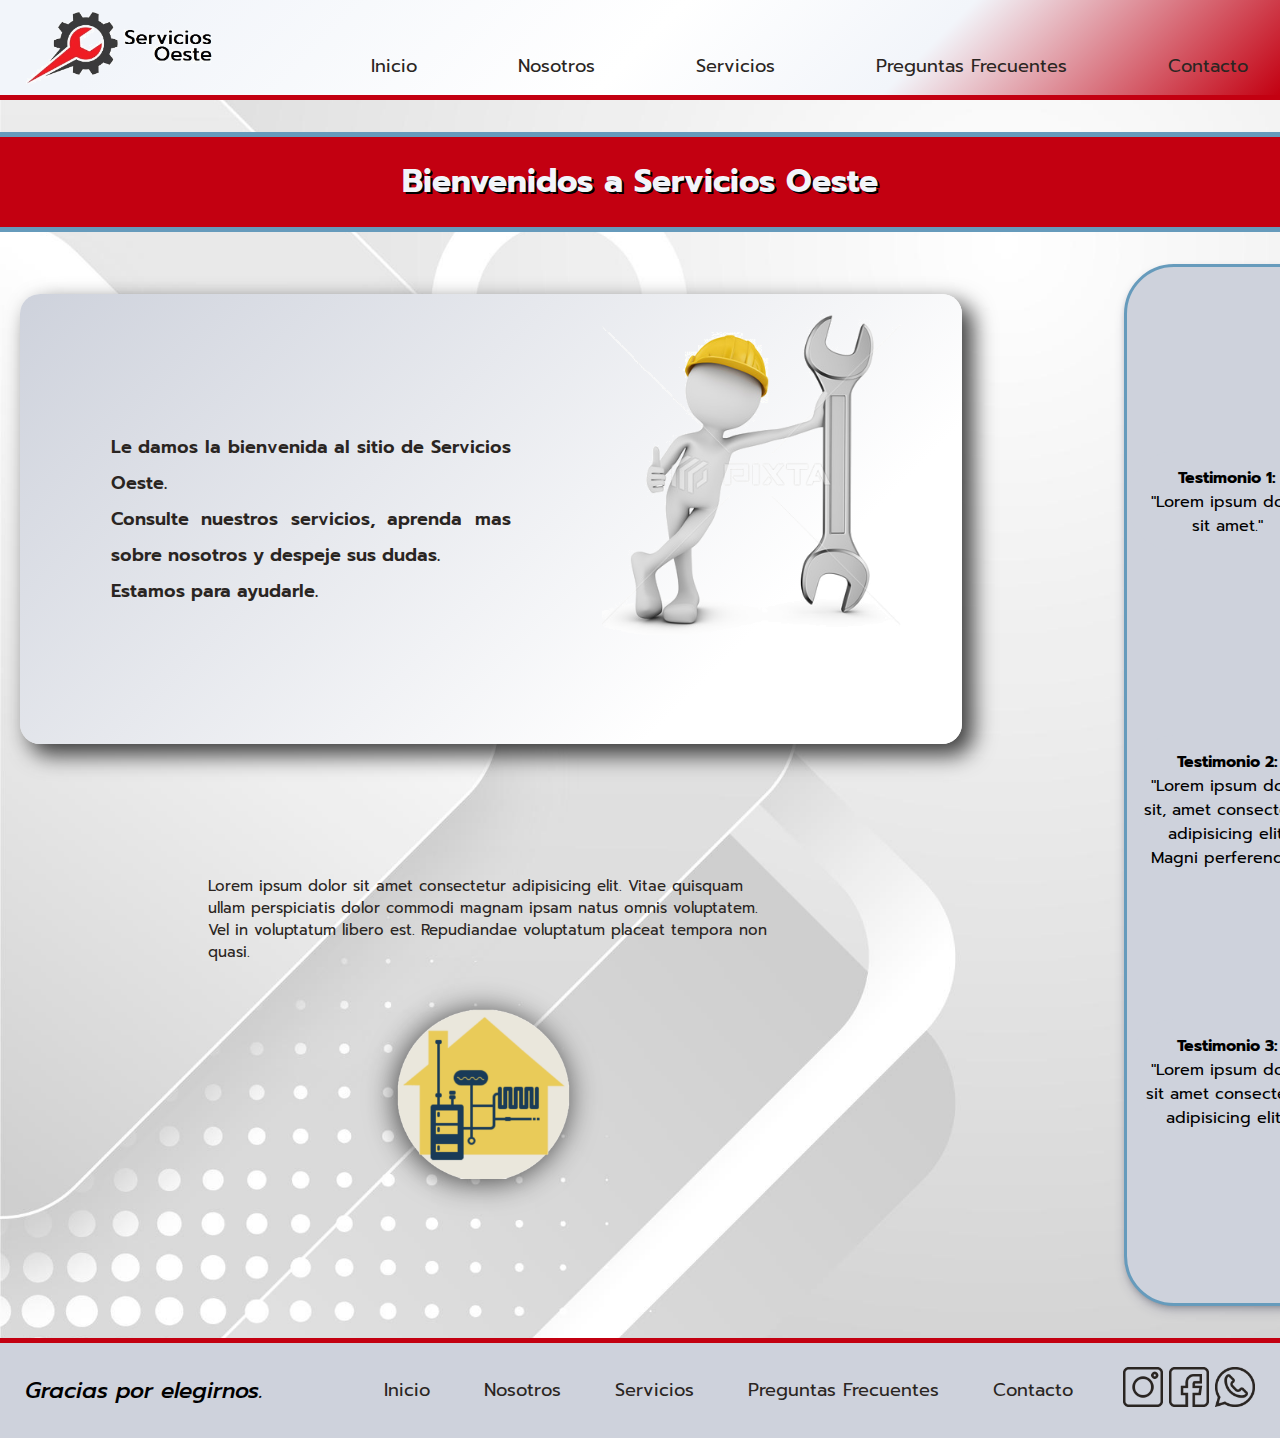
<file: index.html>
<!DOCTYPE html>
<html lang="en">
<head>
    <meta charset="UTF-8">
    <meta http-equiv="X-UA-Compatible" content="IE=edge">
    <meta name="viewport" content="width=device-width, initial-scale=1.0">
    <link rel="stylesheet" href="./css/style.css">
    <title>Inicio - Grid</title>
</head>
<body>
    <div class="grid-container">

        <!-- INICIO HEADER -->

        <header class="header">
            <img src="./img/logo_servicioOeste.png" alt="logo" class="logo">        
            <nav class="menu_top">
                <ul>
                    <li><a href="index.html">Inicio</a></li>
                    <li><a href="./html/nosotros.html">Nosotros</a></li>
                    <li><a href="./html/servicios.html">Servicios</a></li>
                    <li><a href="./html/faq.html">Preguntas Frecuentes</a></li>
                    <li><a href="./html/contacto.html">Contacto</a></li>
                </ul>
            </nav>
            <nav >
                <ul class="menu_mobile">
                    <li><a href="">Menu</a>
                        <ul> 
                            <li><a href="index.html">Inicio</a></li>
                            <li><a href="./html/nosotros.html">Nosotros</a></li>
                            <li><a href="./html/servicios.html">Servicios</a></li>
                            <li><a href="./html/faq.html">Preguntas Frecuentes</a></li>
                            <li><a href="./html/contacto.html">Contacto</a></li>
                        </ul>                        
                    </li>                    
                </ul>
            </nav>         
        </header> 

        <!-- FIN HEADER -->

        <!-- INICIO MAIN -->

        <h1 class="titulo_main"> Bienvenidos a Servicios Oeste            
        </h1>

        <main class="seccion_main">
            <p class="texto_main">
                Le damos la bienvenida al sitio de Servicios Oeste. <br>
                Consulte nuestros servicios, aprenda mas sobre nosotros y despeje sus dudas. <br>
                Estamos para ayudarle.
            </p>
            <img src="./img/img_main.png" alt="img_presentacion" class="img_main">

        </main>

        <article class="article_sec">
            <p>
                Lorem ipsum dolor sit amet consectetur adipisicing elit. Vitae quisquam ullam perspiciatis dolor commodi magnam ipsam natus omnis voluptatem. Vel in voluptatum libero est. Repudiandae voluptatum placeat tempora non quasi.
            </p>
            <img src="./img/trabajo_casa.png" alt="img_tarjeta" class="img_seccion">
        </article>
        
        <div class="review">
            <aside>
                <div class="card">
                    <h4>Testimonio 1:</h4>
                    <p>"Lorem ipsum dolor sit amet."</p>
                </div>
                <div class="card">
                    <h4>Testimonio 2:</h4>
                    <p>"Lorem ipsum dolor sit, amet consectetur adipisicing elit. Magni perferendis."</p>
                </div>
                <div class="card">
                    <h4>Testimonio 3:</h4>
                    <p>"Lorem ipsum dolor sit amet consectetur adipisicing elit."</p>
                </div>
            </aside>
        </div>

        <!-- FIN MAIN -->

        <!-- INICIO FOOTER -->

        <footer class="footer">
            <p>Gracias por elegirnos.</p>
            <div class="red_footer">
                <a href="#"><img src="./img/instagram.png" alt="instagram"></a>
                <a href="#"><img src="./img/facebook.png" alt="facebook"></a>
                <a href="#"><img src="./img/whatsapp.png" alt="whatsapp"></a>
            </div>
            <ul class="nav_footer">
                <li><a href="index.html">Inicio</a></li>
                <li><a href="./html/nosotros.html">Nosotros</a></li>
                <li><a href="./html/servicios.html">Servicios</a></li>
                <li><a href="./html/faq.html">Preguntas Frecuentes</a></li>
                <li><a href="./html/contacto.html">Contacto</a></li>
            </ul>            
        </footer>

        <!-- FIN FOOTER -->
    </div>
    
</body>
</html>
</file>
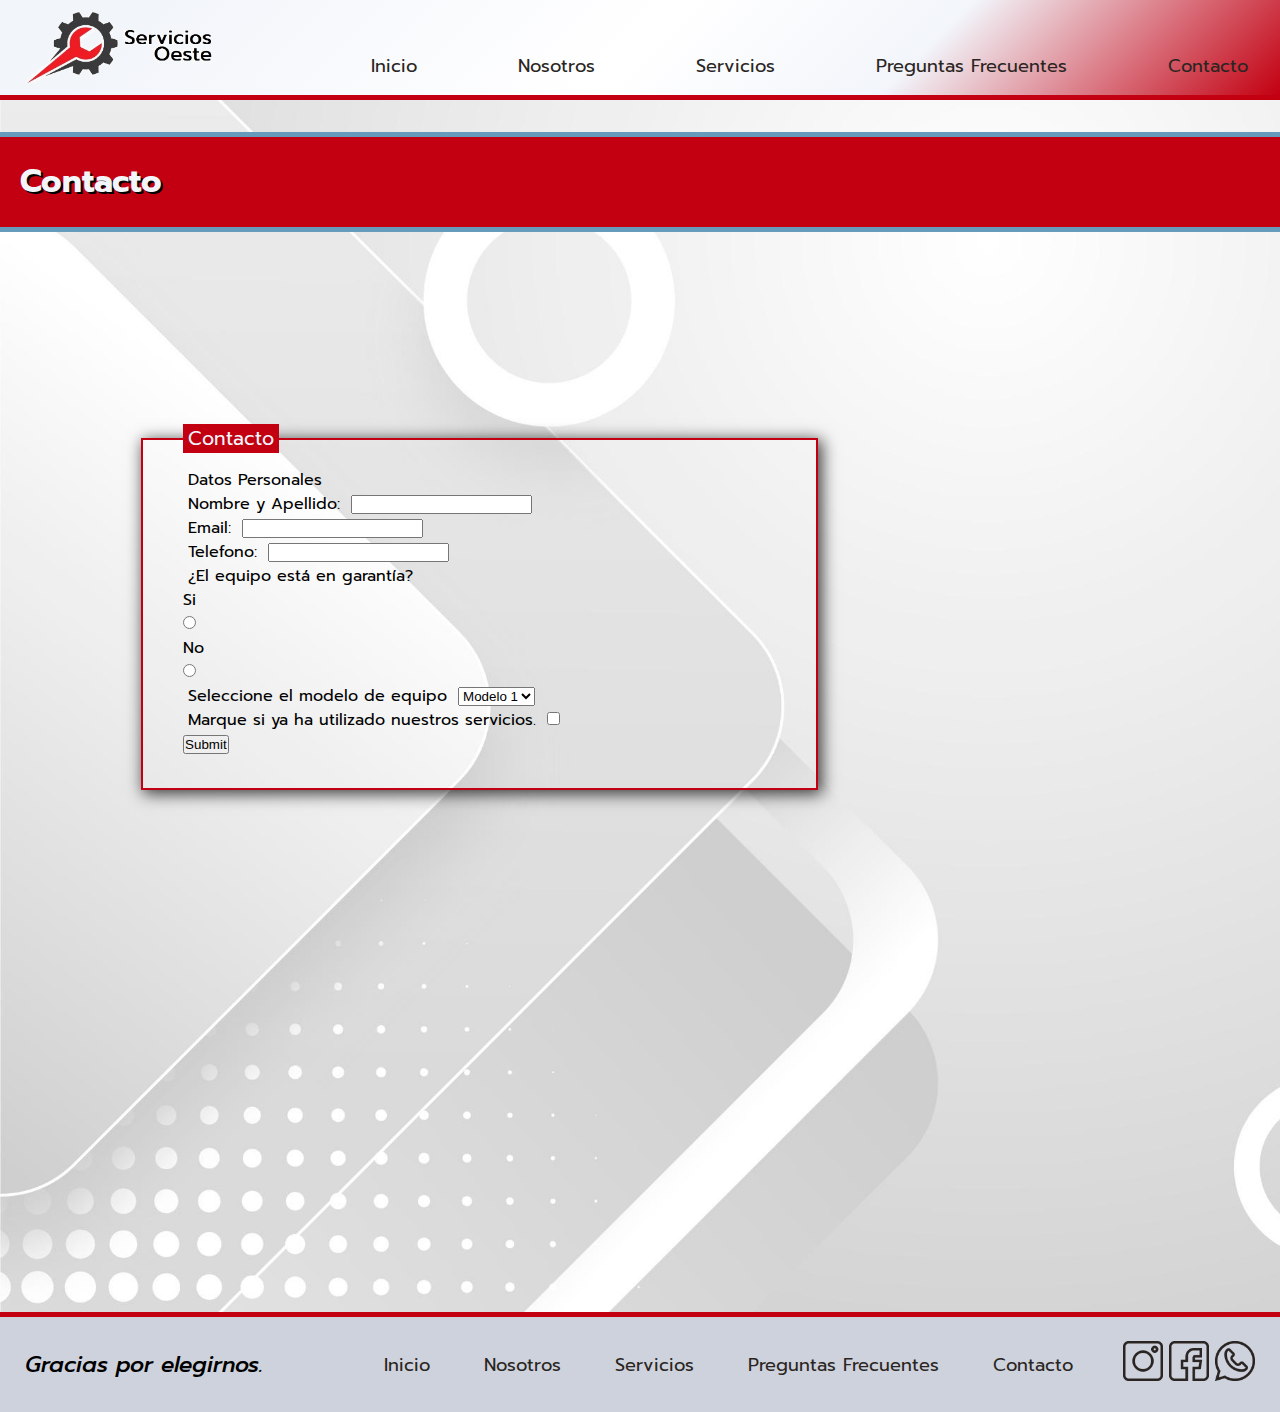
<file: html/contacto.html>
<!DOCTYPE html>
<html lang="en">
<head>
    <meta charset="UTF-8">
    <meta http-equiv="X-UA-Compatible" content="IE=edge">
    <meta name="viewport" content="width=device-width, initial-scale=1.0">
    <link rel="stylesheet" href="../css/style.css">
    <title>Nosotros - Grid</title>
</head>
<body>
    <div class="grid-container">

        <!-- INICIO HEADER -->
        
        <header class="header">
            <img src="../img/logo_servicioOeste.png" alt="logo" class="logo">        
            <nav class="menu_top">
                <ul>
                    <li><a href="../index.html">Inicio</a></li>
                    <li><a href="nosotros.html">Nosotros</a></li>
                    <li><a href="servicios.html">Servicios</a></li>
                    <li><a href="faq.html">Preguntas Frecuentes</a></li>
                    <li><a href="contacto.html">Contacto</a></li>
                </ul>
            </nav>
            <nav >
                <ul class="menu_mobile">
                    <li><a href="">Menu</a>
                        <ul> 
                            <li><a href="../index.html">Inicio</a></li>
                            <li><a href="nosotros.html">Nosotros</a></li>
                            <li><a href="servicios.html">Servicios</a></li>
                            <li><a href="faq.html">Preguntas Frecuentes</a></li>
                            <li><a href="contacto.html">Contacto</a></li>
                        </ul>                        
                    </li>                    
                </ul>
            </nav>         
        </header> 

        <!-- FIN HEADER -->

        <!-- INICIO MAIN -->

        <h1 class="titulo_sec"> Contacto  </h1>

        <main class="seccion_sec">
            <div class="tarjeta__contacto">
                <fieldset>
                   <legend>Contacto</legend>
                   <form action="">
                      <label for="datos">Datos Personales</label>
                      <br />
                      <label for="nombre">Nombre y Apellido:</label>
                      <input type="text" required />
                      <br />
                      <label for="email">Email:</label>
                      <input type="email" />
                      <br />
                      <label for="telefono">Telefono:</label>
                      <input type="number" required />
                      <br />
                      <label for="garantia">¿El equipo está en garantía?</label>
                      <div>Si</div>
                      <input type="radio" name="garantia" value="Si" required />
                      <div>No</div>
                      <input type="radio" name="garantia" value="No" required />
                      <br />
                      <label for="modelo">Seleccione el modelo de equipo</label>
                      <select name="modelo" id="" required>
                         <option value="modelo_1">Modelo 1</option>
                         <option value="modelo_2">Modelo 2</option>
                         <option value="modelo_3">Modelo 3</option>
                      </select>
                      <br />
                      <label for="check">Marque si ya ha utilizado nuestros servicios.</label>
                      <input type="checkbox" required />
                      <br />
                      <input type="submit" /> 
                   </form>
                </fieldset>
             </div>
                
           
        </main>        

        <!-- FIN MAIN -->

        <!-- INICIO FOOTER -->

        <footer class="footer">
            <p>Gracias por elegirnos.</p>
            <div class="red_footer">
                <a href="#"><img src="../img/instagram.png" alt="instagram"></a>
                <a href="#"><img src="../img/facebook.png" alt="facebook"></a>
                <a href="#"><img src="../img/whatsapp.png" alt="whatsapp"></a>
            </div>
            <ul class="nav_footer">
                <li><a href="../index.html">Inicio</a></li>
                <li><a href="nosotros.html">Nosotros</a></li>
                <li><a href="servicios.html">Servicios</a></li>
                <li><a href="faq.html">Preguntas Frecuentes</a></li>
                <li><a href="contacto.html">Contacto</a></li>
            </ul>            
        </footer>

        <!-- FIN FOOTER -->

    </div>
    
</body>
</html>
</file>
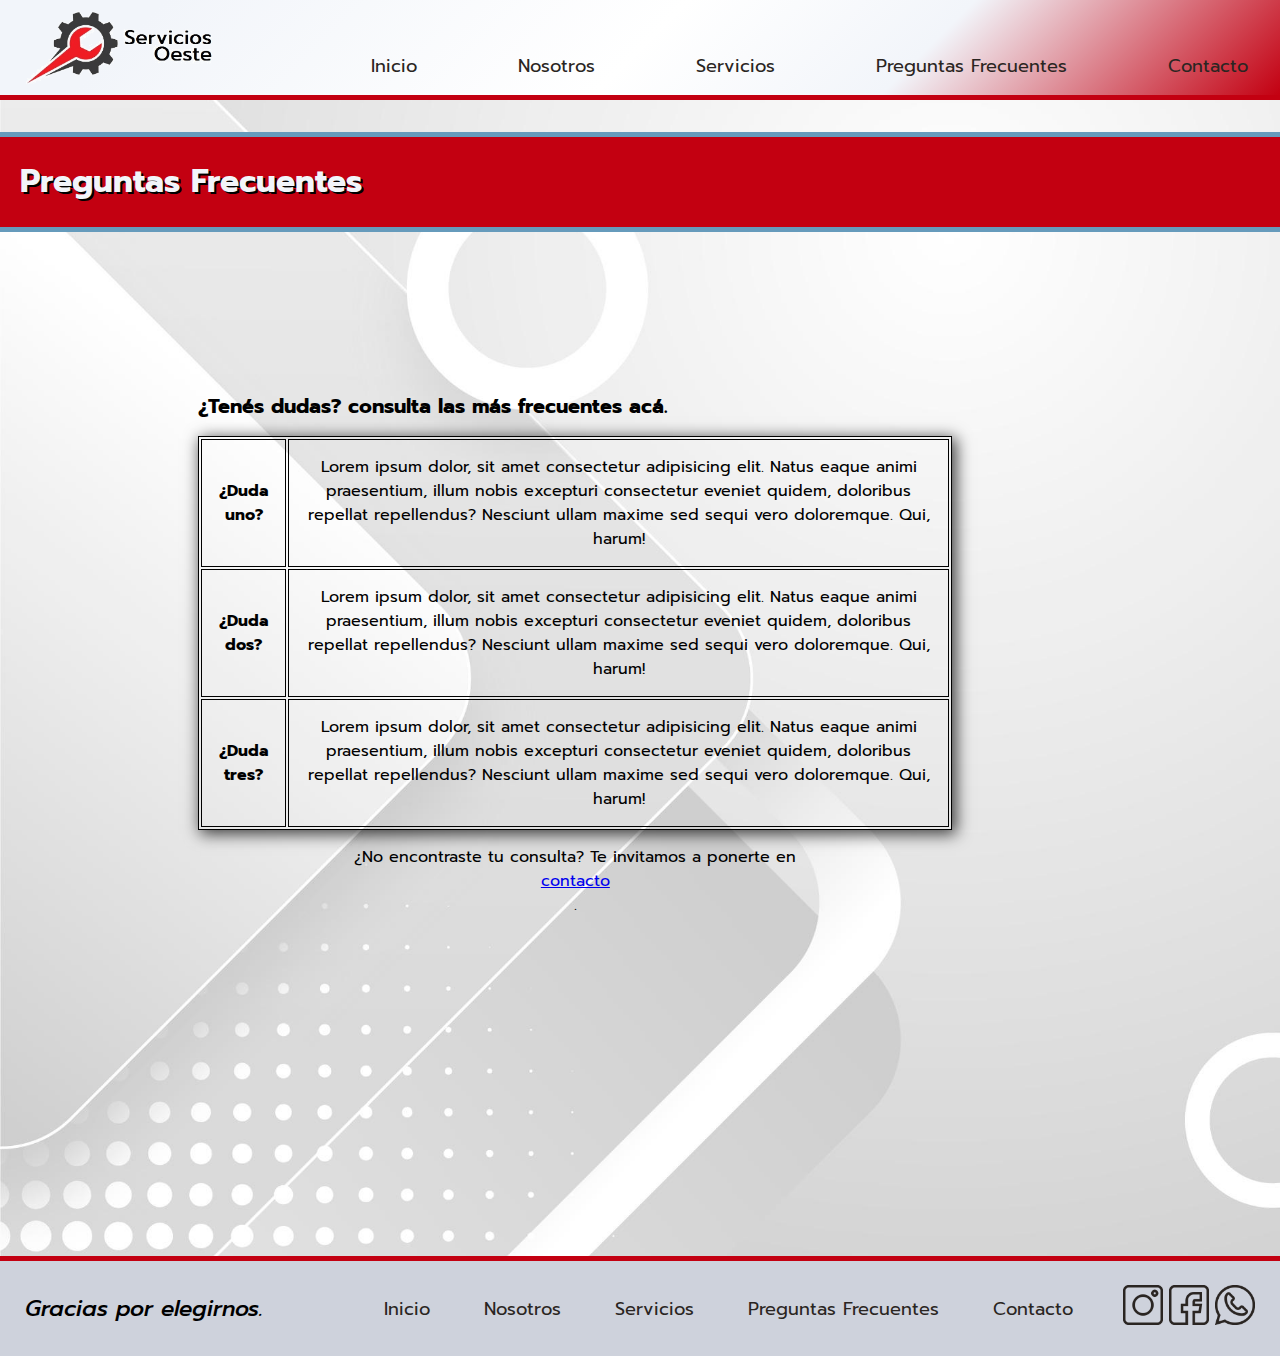
<file: html/faq.html>
<!DOCTYPE html>
<html lang="en">
<head>
    <meta charset="UTF-8">
    <meta http-equiv="X-UA-Compatible" content="IE=edge">
    <meta name="viewport" content="width=device-width, initial-scale=1.0">
    <link rel="stylesheet" href="../css/style.css">
    <title>Nosotros - Grid</title>
</head>
<body>
    <div class="grid-container">

        <!-- INICIO HEADER -->
        
        <header class="header">
            <img src="../img/logo_servicioOeste.png" alt="logo" class="logo">        
            <nav class="menu_top">
                <ul>
                    <li><a href="../index.html">Inicio</a></li>
                    <li><a href="nosotros.html">Nosotros</a></li>
                    <li><a href="servicios.html">Servicios</a></li>
                    <li><a href="faq.html">Preguntas Frecuentes</a></li>
                    <li><a href="contacto.html">Contacto</a></li>
                </ul>
            </nav>
            <nav >
                <ul class="menu_mobile">
                    <li><a href="">Menu</a>
                        <ul> 
                            <li><a href="../index.html">Inicio</a></li>
                            <li><a href="nosotros.html">Nosotros</a></li>
                            <li><a href="servicios.html">Servicios</a></li>
                            <li><a href="faq.html">Preguntas Frecuentes</a></li>
                            <li><a href="contacto.html">Contacto</a></li>
                        </ul>                        
                    </li>                    
                </ul>
            </nav>         
        </header> 

        <!-- FIN HEADER -->

        <!-- INICIO MAIN -->

        <h1 class="titulo_sec"> Preguntas Frecuentes </h1>

        <main class="seccion_sec">
            <h3>¿Tenés dudas? consulta las más frecuentes acá.</h3>
            <div class="table_sec">
                <table>
                   <tr>
                      <td><h4>¿Duda uno?</h4></td>
                      <td>
                         Lorem ipsum dolor, sit amet consectetur adipisicing elit. Natus
                         eaque animi praesentium, illum nobis excepturi consectetur eveniet
                         quidem, doloribus repellat repellendus? Nesciunt ullam maxime sed
                         sequi vero doloremque. Qui, harum!
                      </td>
                   </tr>
                   <tr>
                      <td><h4>¿Duda dos?</h4></td>
                      <td>
                         Lorem ipsum dolor, sit amet consectetur adipisicing elit. Natus
                         eaque animi praesentium, illum nobis excepturi consectetur eveniet
                         quidem, doloribus repellat repellendus? Nesciunt ullam maxime sed
                         sequi vero doloremque. Qui, harum!
                      </td>
                   </tr>
                   <tr>
                      <td><h4>¿Duda tres?</h4></td>
                      <td>
                         Lorem ipsum dolor, sit amet consectetur adipisicing elit. Natus
                         eaque animi praesentium, illum nobis excepturi consectetur eveniet
                         quidem, doloribus repellat repellendus? Nesciunt ullam maxime sed
                         sequi vero doloremque. Qui, harum!
                      </td>
                   </tr>
                </table>
             </div>
             <p class="texto_sec">
                ¿No encontraste tu consulta? Te invitamos a ponerte en <a href="contacto.html">contacto</a>.
             </p>
            
        </main>        

        <!-- FIN MAIN -->

        <!-- INICIO FOOTER -->

        <footer class="footer">
            <p>Gracias por elegirnos.</p>
            <div class="red_footer">
                <a href="#"><img src="../img/instagram.png" alt="instagram"></a>
                <a href="#"><img src="../img/facebook.png" alt="facebook"></a>
                <a href="#"><img src="../img/whatsapp.png" alt="whatsapp"></a>
            </div>
            <ul class="nav_footer">
                <li><a href="../index.html">Inicio</a></li>
                <li><a href="nosotros.html">Nosotros</a></li>
                <li><a href="servicios.html">Servicios</a></li>
                <li><a href="faq.html">Preguntas Frecuentes</a></li>
                <li><a href="contacto.html">Contacto</a></li>
            </ul>            
        </footer>

        <!-- FIN FOOTER -->

    </div>
    
</body>
</html>
</file>
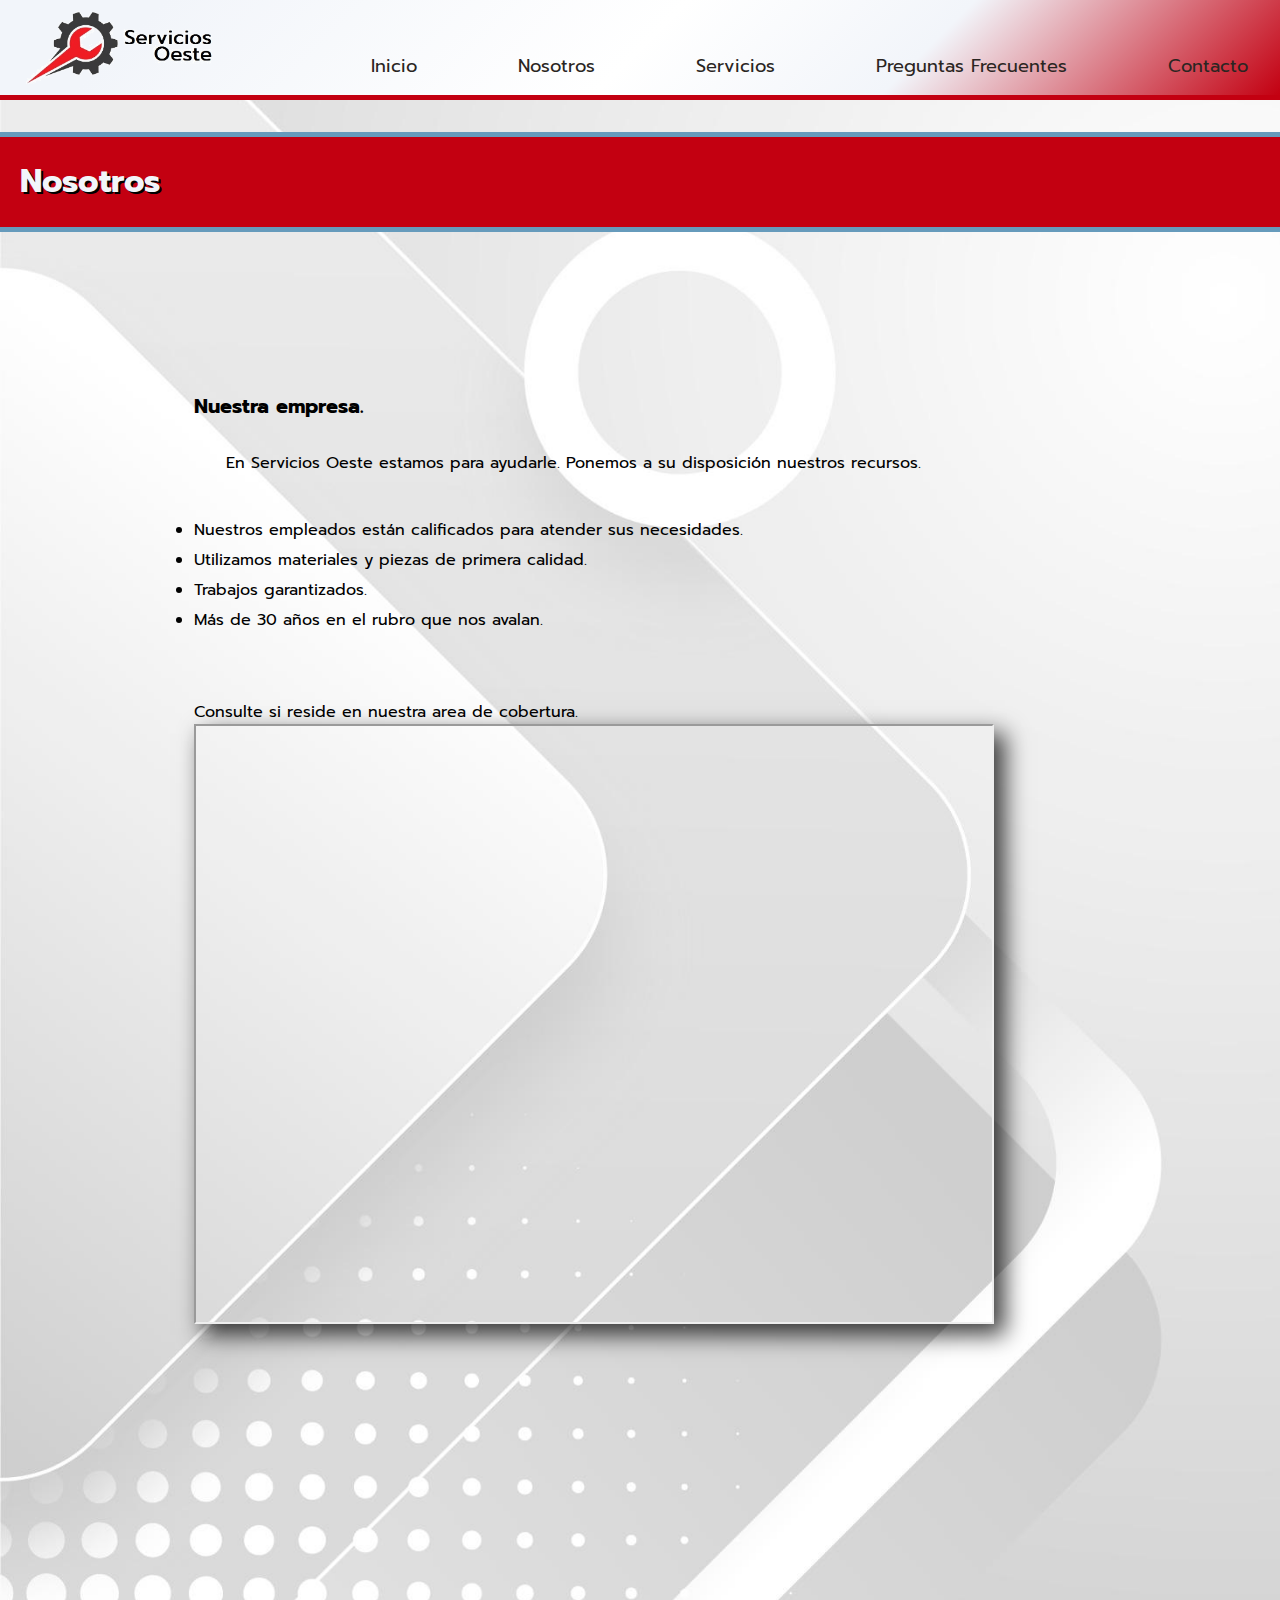
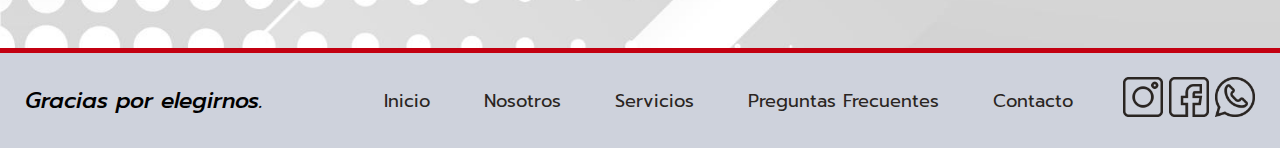
<file: html/nosotros.html>
<!DOCTYPE html>
<html lang="en">
<head>
    <meta charset="UTF-8">
    <meta http-equiv="X-UA-Compatible" content="IE=edge">
    <meta name="viewport" content="width=device-width, initial-scale=1.0">
    <link rel="stylesheet" href="../css/style.css">
    <title>Nosotros - Grid</title>
</head>
<body>
    <div class="grid-container">

        <!-- INICIO HEADER -->
        
        <header class="header">
            <img src="../img/logo_servicioOeste.png" alt="logo" class="logo">        
            <nav class="menu_top">
                <ul>
                    <li><a href="../index.html">Inicio</a></li>
                    <li><a href="nosotros.html">Nosotros</a></li>
                    <li><a href="servicios.html">Servicios</a></li>
                    <li><a href="faq.html">Preguntas Frecuentes</a></li>
                    <li><a href="contacto.html">Contacto</a></li>
                </ul>
            </nav>
            <nav >
                <ul class="menu_mobile">
                    <li><a href="">Menu</a>
                        <ul> 
                            <li><a href="../index.html">Inicio</a></li>
                            <li><a href="nosotros.html">Nosotros</a></li>
                            <li><a href="servicios.html">Servicios</a></li>
                            <li><a href="faq.html">Preguntas Frecuentes</a></li>
                            <li><a href="contacto.html">Contacto</a></li>
                        </ul>                        
                    </li>                    
                </ul>
            </nav>         
        </header> 

        <!-- FIN HEADER -->

        <!-- INICIO MAIN -->

        <h1 class="titulo_sec"> Nosotros  </h1>

        <main class="seccion_sec">
            <h3>Nuestra empresa.</h3>
            <p class="texto_sec">
                En Servicios Oeste estamos para ayudarle. Ponemos a su disposición nuestros recursos.
            </p>
            <ul class="lista_sec">
                <li>Nuestros empleados están calificados para atender sus necesidades.
                </li>
                <li>Utilizamos materiales y piezas de primera calidad.</li>
                <li>Trabajos garantizados.</li>
                <li>Más de 30 años en el rubro que nos avalan.</li>
            </ul>
            <div class="iframe">
                <p>Consulte si reside en nuestra area de cobertura.</p>
                <iframe src="https://www.google.com/maps/d/embed?mid=13eODU5oOmO45e9KIPoD6NZAmKbJt0dgI&amp;ehbc=2E312F"></iframe>
            </div>
        </main>        

        <!-- FIN MAIN -->

        <!-- INICIO FOOTER -->

        <footer class="footer">
            <p>Gracias por elegirnos.</p>
            <div class="red_footer">
                <a href="#"><img src="../img/instagram.png" alt="instagram"></a>
                <a href="#"><img src="../img/facebook.png" alt="facebook"></a>
                <a href="#"><img src="../img/whatsapp.png" alt="whatsapp"></a>
            </div>
            <ul class="nav_footer">
                <li><a href="../index.html">Inicio</a></li>
                <li><a href="nosotros.html">Nosotros</a></li>
                <li><a href="servicios.html">Servicios</a></li>
                <li><a href="faq.html">Preguntas Frecuentes</a></li>
                <li><a href="contacto.html">Contacto</a></li>
            </ul>            
        </footer>

        <!-- FIN FOOTER -->

    </div>
    
</body>
</html>
</file>
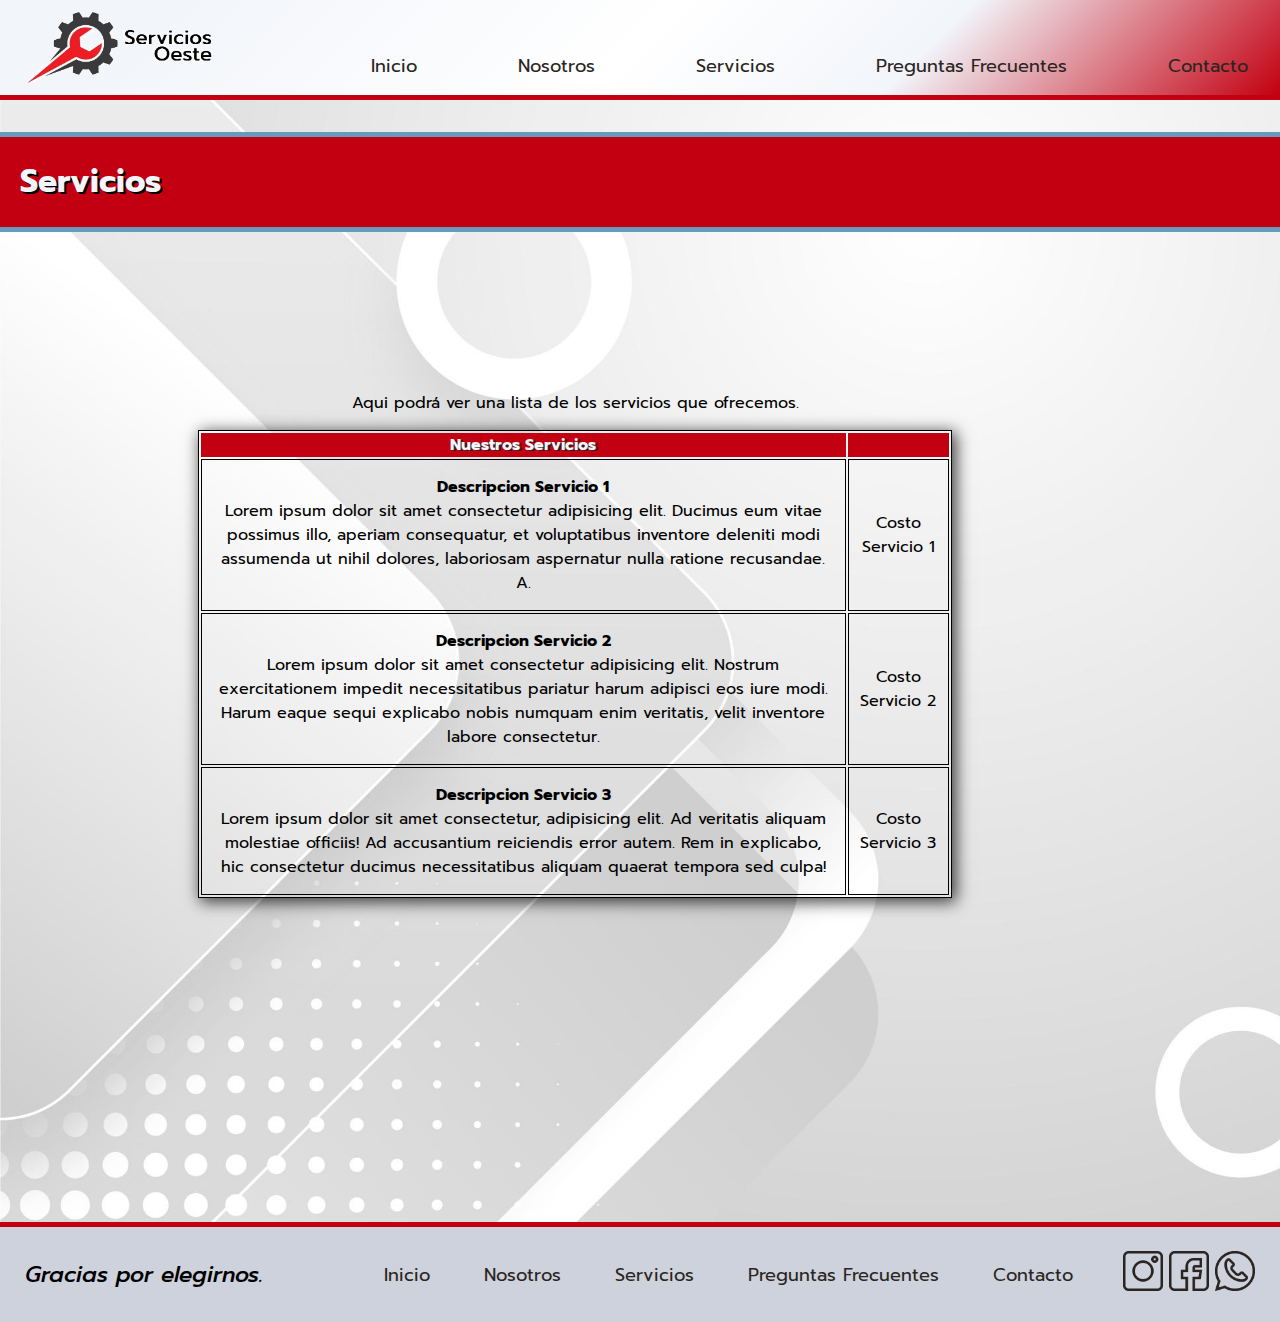
<file: html/servicios.html>
<!DOCTYPE html>
<html lang="en">
<head>
    <meta charset="UTF-8">
    <meta http-equiv="X-UA-Compatible" content="IE=edge">
    <meta name="viewport" content="width=device-width, initial-scale=1.0">
    <link rel="stylesheet" href="../css/style.css">
    <title>Nosotros - Grid</title>
</head>
<body>
    <div class="grid-container">

        <!-- INICIO HEADER -->
        
        <header class="header">
            <img src="../img/logo_servicioOeste.png" alt="logo" class="logo">        
            <nav class="menu_top">
                <ul>
                    <li><a href="../index.html">Inicio</a></li>
                    <li><a href="nosotros.html">Nosotros</a></li>
                    <li><a href="servicios.html">Servicios</a></li>
                    <li><a href="faq.html">Preguntas Frecuentes</a></li>
                    <li><a href="contacto.html">Contacto</a></li>
                </ul>
            </nav>
            <nav >
                <ul class="menu_mobile">
                    <li><a href="">Menu</a>
                        <ul> 
                            <li><a href="../index.html">Inicio</a></li>
                            <li><a href="nosotros.html">Nosotros</a></li>
                            <li><a href="servicios.html">Servicios</a></li>
                            <li><a href="faq.html">Preguntas Frecuentes</a></li>
                            <li><a href="contacto.html">Contacto</a></li>
                        </ul>                        
                    </li>                    
                </ul>
            </nav>         
        </header> 

        <!-- FIN HEADER -->

        <!-- INICIO MAIN -->

        <h1 class="titulo_sec">Servicios</h1>
        <main class="seccion_sec">            
            <p class="texto_sec">
                Aqui podrá ver una lista de los servicios que ofrecemos.
            </p>
            <div class="table_sec">
                <table>
                    <th>Nuestros Servicios</th>
                    <th></th>
                    <tr>
                       <td><h4>Descripcion Servicio 1</h4>
                          Lorem ipsum dolor sit amet consectetur adipisicing elit. Ducimus eum vitae possimus illo, aperiam consequatur, et voluptatibus inventore deleniti modi assumenda ut nihil dolores, laboriosam aspernatur nulla ratione recusandae. A.</td>
                       <td>Costo Servicio 1</td>
                    </tr>
                    <tr>
                       <td><h4>Descripcion Servicio 2</h4>Lorem ipsum dolor sit amet consectetur adipisicing elit. Nostrum exercitationem impedit necessitatibus pariatur harum adipisci eos iure modi. Harum eaque sequi explicabo nobis numquam enim veritatis, velit inventore labore consectetur.</td>
                       <td>Costo Servicio 2</td>
                    </tr>
                    <tr>
                       <td><h4>Descripcion Servicio 3</h4>Lorem ipsum dolor sit amet consectetur, adipisicing elit. Ad veritatis aliquam molestiae officiis! Ad accusantium reiciendis error autem. Rem in explicabo, hic consectetur ducimus necessitatibus aliquam quaerat tempora sed culpa!</td>
                       <td>Costo Servicio 3</td>
                    </tr>
                </table>
            </div>            
        </main>    

        <!-- FIN MAIN -->

        <!-- INICIO FOOTER -->

        <footer class="footer">
            <p>Gracias por elegirnos.</p>
            <div class="red_footer">
                <a href="#"><img src="../img/instagram.png" alt="instagram"></a>
                <a href="#"><img src="../img/facebook.png" alt="facebook"></a>
                <a href="#"><img src="../img/whatsapp.png" alt="whatsapp"></a>
            </div>
            <ul class="nav_footer">
                <li><a href="../index.html">Inicio</a></li>
                <li><a href="nosotros.html">Nosotros</a></li>
                <li><a href="servicios.html">Servicios</a></li>
                <li><a href="faq.html">Preguntas Frecuentes</a></li>
                <li><a href="contacto.html">Contacto</a></li>
            </ul>            
        </footer>

        <!-- FIN FOOTER -->

    </div>
    
</body>
</html>
</file>
<file: css/style.css>
@import url('https://fonts.googleapis.com/css2?family=Prompt&family=Trocchi&display=swap');

* {
    box-sizing: border-box;
    margin: 0;
    padding: 0;
}

html {
    height: 100%;
    width: 100%;
}

body {
    min-height: 100%;
    min-width: 100%;
    font-family: 'Prompt', sans-serif;
}

.grid-container {
    display: grid;
    flex-wrap: wrap;
}

    /*  .  */
/* INICIO HEADER */
    /*  .  */

.header {
    grid-area: header;
    display: flex;
    background: #f2f5fa;
    background: -moz-linear-gradient(-45deg, #f2f5fa 12%, #ffffff 50%, #f2f5fa 71%, #c30011 100%);
    background: -webkit-linear-gradient(-45deg, #f2f5fa 12%, #ffffff 50%, #f2f5fa 71%, #c30011 100%);
    background: linear-gradient(135deg, #f2f5fa 12%, #ffffff 50%, #f2f5fa 71%, #c30011 100%);
    border-bottom: 5px solid #c30011;
}
.header *{
    animation: logo 2s ease 0s 1 normal both;        
}
@keyframes logo {
    0% {
        opacity: 0;
    }

    100% {
        opacity: 1;
    }
}

.header img {
    height: 80%;
    justify-self: start;
    margin-left: 20px;
    align-self: center;
}
.header ul {
    list-style: none;
}
.menu_mobile {
    justify-self: end;
}
.menu_mobile li>a {
    position: relative;
    top: 35px;
    left: 10rem;
    background-color: #CED2DC;
    color: #2A2522;
    padding: 10px;
    display: block;
    text-decoration: none;
    min-width: 150px;
    border: 2px solid #2A2522;
}
.menu_mobile li>a:hover {
    color: #F2F5FA;
    background-color: #C30011;
}
.menu_mobile>li {
    float: left;
    text-align: left;

}
.menu_mobile>li>ul {
    display: none;
    position: relative;
}
.menu_mobile>li:hover>ul {
    display: block;
}

    /*  . */
/* INICIO MAIN */
    /*  . */

.titulo_main {
    grid-area: title;
    text-align: center;
    background-color: #c30011;
    padding: 20px;
    color: #F2F5FA;
    text-shadow: 2px 2px black;
    border-bottom: 5px solid #669BBC;
    border-top: 5px solid #669BBC;
}
.titulo_main h1 {
    margin-top: 100px;
    margin-bottom: 100px;
}
.titulo_sec {
    grid-area: title;
    text-align: left;
    background-color: #c30011;
    padding: 20px;
    color: #F2F5FA;
    text-shadow: 2px 2px black;
    border-bottom: 5px solid #669BBC;
    border-top: 5px solid #669BBC;
}
.titulo_sec h1 {
    margin-top: 100px;
    margin-bottom: 100px;
}
.seccion_sec{   
    grid-area: main;
    display: flex;
    flex-direction: column;
    justify-self: flex-end;
    margin-right: 20%;
    margin-top: 7rem;
    margin-bottom: -15rem;
}
.seccion_sec h3{
    font-size: 20px;
    padding: 15px 0;    
}
.seccion_sec .texto_sec{
    padding: 15px 0;
}
.seccion_sec .lista_sec{
    padding: 25px 0;
    line-height: 30px;
}
.table_sec{
    grid-area: main;
    box-shadow: 3px 3px 15px 1px rgba(0,0,0,0.75);
}
.table_sec td{
    padding: 15px 10px;
}
.table_sec, td{
    text-align: center;
    border: 1px solid;
    border-collapse: collapse;
}
.table_sec th{
    background-color: #C30011;
    color: #F2F5FA;
    text-shadow: 2px 1px #2A2522;
    text-align: center;
}
.iframe{
    margin-top: 40px;
}
.iframe iframe{
    box-shadow: 10px 10px 22px 1px rgba(0, 0, 0, 0.75);
}
.tarjeta__contacto{
    display: flex;
    flex-wrap: wrap;
    width: 60rem;
    margin: 3rem 30rem;
    padding-bottom: 150px;
    padding-right: 150px;
}
.tarjeta__contacto fieldset{
    border: 2px solid #C30011;
    padding: 15px 15px 2rem 40px;      
    box-shadow: 3px 3px 15px 1px rgba(0,0,0,0.75); 
    background-color: #ffffff00;
}
.tarjeta__contacto fieldset legend{
    color: #F2F5FA;
    font-size: larger;
    background-color: #C30011;
    padding: 0px 5px;
}
.tarjeta__contacto fieldset form label{
    padding: 5px;
    font-size: medium;
    text-decoration:dashed ;
}

.seccion_main {
    background: #CED2DC;
    background: -moz-linear-gradient(-45deg, #CED2DC 0%, #FFFFFF 77%, #FFFFFF 100%);
    background: -webkit-linear-gradient(-45deg, #CED2DC 0%, #FFFFFF 77%, #FFFFFF 100%);
    background: linear-gradient(135deg, #CED2DC 0%, #FFFFFF 77%, #FFFFFF 100%);
    border-radius: 20px;
    box-shadow: 10px 10px 22px 1px rgba(0, 0, 0, 0.75);
    width: 75%;
    justify-content: center;
    margin-left: 2%;
    margin-top: 3%;
    margin-bottom: 3%;
}
.article_sec {
    width: 75%;
    margin-left: 2%;
    margin-top: 3%;
    margin-bottom: 3%;
}
.article_sec p {
    color: #2A2522;
    width: 60%;
    font-size: 15px;
}
.article_sec img {
    display: flex;
    height: 400px;
    filter: drop-shadow(-2px 2px 15px rgba(0, 0, 0, 0.7));
}

        /*  .  */
/* MEDIA QUERY MOBILE */
        /*  .  */

@media screen and (min-width: 320px) {
    .grid-container {
        background-image: url(../img/img_fondo2.jpg);
        background-size: cover;
        grid-template:
            "header" 100px
            "title" auto
            "main" auto
            "review" auto
            "section" 400px
            "footer" 100px / auto;
        gap: 2rem;
    }

    .menu_top {
        display: none;
    }

    .seccion_main {
        grid-area: main;
        display: flex;
        width: 95%;
        text-align: center;
        -webkit-animation-name: fadeInRight;
        animation-name: fadeInRight;
        -webkit-animation-duration: 1s;
        animation-duration: 1s;
        -webkit-animation-fill-mode: both;
        animation-fill-mode: both;
        }
        @-webkit-keyframes fadeInRight {
        0% {
        opacity: 0;
        -webkit-transform: translate3d(100%, 0, 0);
        transform: translate3d(100%, 0, 0);
        }
        100% {
        opacity: 1;
        -webkit-transform: none;
        transform: none;
        }
        }
        @keyframes fadeInRight {
        0% {
        opacity: 0;
        -webkit-transform: translate3d(100%, 0, 0);
        transform: translate3d(100%, 0, 0);
        }
        100% {
        opacity: 1;
        -webkit-transform: none;
        transform: none;
        }
    }

    .seccion_main p {
        justify-self: start;
        align-self: center;
        margin: 0 30px;
    }

    .seccion_main img {
        justify-self: end;
        height: 40%;
        height: 80%;
    }
    .seccion_sec {
        grid-area: main;
        -webkit-animation-name: fadeInRight;
        animation-name: fadeInRight;
        -webkit-animation-duration: 1s;
        animation-duration: 1s;
        -webkit-animation-fill-mode: both;
        animation-fill-mode: both;
        }
        @-webkit-keyframes fadeInRight {
        0% {
        opacity: 0;
        -webkit-transform: translate3d(100%, 0, 0);
        transform: translate3d(100%, 0, 0);
        }
        100% {
        opacity: 1;
        -webkit-transform: none;
        transform: none;
        }
        }
        @keyframes fadeInRight {
        0% {
        opacity: 0;
        -webkit-transform: translate3d(100%, 0, 0);
        transform: translate3d(100%, 0, 0);
        }
        100% {
        opacity: 1;
        -webkit-transform: none;
        transform: none;
        }
    }
    .seccion_sec>*{
        display: flex;
        width: 95%;
        text-align: left;
        flex-direction: column;
        margin-left: 25%;  
    }

    .article_sec {
        grid-area: section;
        display: flex;
        flex-direction: column;
        width: 95%;
    }

    .article_sec p {
        align-self: center;
        margin: 40px 30px;
    }

    .article_sec img {
        align-self: center;
        height: 40%;

    }

    .review>* {
        grid-area: review;
        display: flex;
        justify-content: space-evenly;
        -webkit-animation-name: fadeInRight;
        animation-name: fadeInRight;
        -webkit-animation-duration: 1s;
        animation-duration: 1s;
        -webkit-animation-fill-mode: both;
        animation-fill-mode: both;
        }
        @-webkit-keyframes fadeInRight {
        0% {
        opacity: 0;
        -webkit-transform: translate3d(100%, 0, 0);
        transform: translate3d(100%, 0, 0);
        }
        100% {
        opacity: 1;
        -webkit-transform: none;
        transform: none;
        }
        }
        @keyframes fadeInRight {
        0% {
        opacity: 0;
        -webkit-transform: translate3d(100%, 0, 0);
        transform: translate3d(100%, 0, 0);
        }
        100% {
        opacity: 1;
        -webkit-transform: none;
        transform: none;
        }
    }

    .review .card {
        width: 30%;
        padding: 15px;
        border: 3px solid #669BBC;
        border-radius: 50px;
        background-color: #CED2DC;
        text-align: center;
        box-shadow: rgba(50, 50, 93, 0.25) 0px 6px 12px -2px, rgba(0, 0, 0, 0.3) 0px 3px 7px -3px;
        font-size: 14px;
        display: block;
    }

    .red_lateral {
        display: none;
    }

    .footer {
        grid-area: footer;
        background-color: #CED2DC;
        display: flex;
        justify-content: space-evenly;
        border-top: 5px solid #c30011;
    }

    .footer p {
        text-align: center;
        align-self: center;
        font-size: 18px;
        font-weight: 500;
        font-style: italic;

    }

    .footer .nav_footer {
        list-style: none;
        text-indent: 0.6rem;
        align-self: center;
        text-align: center;
        border-left: 1px solid black;
        border-right: 1px solid black;
    }

    .footer .nav_footer li {
        display: inline-block;
    }

    .footer .nav_footer li a {
        font-size: 15px;
        text-decoration: none;
        color: #2A2522;
    }

    .red_footer {
        order: 1;
        align-self: center;
        margin-left: 15px;
        padding: auto;
    }

    .red_footer img {
        height: 20px;
        align-items: center;
    }
    iframe{
        height: 420px;
        width: 420px;
    }
}

        /*  .  */
/* MEDIA QUERY DESKTOP */
        /*  .  */

@media screen and (min-width: 1200px) {
    .grid-container {
        grid-template:
            "header header" 100px
            "title title" 100px
            "main review" auto
            "section review" 500px
            "footer footer" 100px / 1fr 20%;
    }   

    .menu_mobile {
        display: none;
    }

    .header {
        grid-area: header;
        display: flex;
        justify-content: space-around;
    }

    .menu_top {
        display: block;
        align-self: end;
    }

    .menu_top ul {
        font-size: 18px;
        text-indent: 4rem;
        list-style: none;
        margin: 0;
        padding: 0;
    }

    .menu_top ul li {
        display: inline-block;
    }

    .menu_top ul li a {
        text-decoration: none;
        color: #2A2522;
        display: block;
        padding: 15px;
    }

    .menu_top ul li a:hover {
        background-color: #C30011;
        color: #F2F5FA;
        transition: all .5s ease;
    }

    .titulo_main {
        grid-area: title;
    }

    .seccion_main {
        grid-area: main;
        justify-content: space-evenly;
    }

    .seccion_main p {
        color: #2A2522;
        font-size: large;
        font-weight: 550;
        width: 400px;
        text-align: justify;
        line-height: 2;
    }

    .article_sec {
        grid-area: section;
    }

    .review {
        grid-area: review;
        display: flex;
        margin-left: 100px;
    }

    .review aside {
        flex-direction: column;
        align-items: space-between;
        border: 3px solid #669BBC;
        background-color: #CED2DC;
        box-shadow: rgba(50, 50, 93, 0.25) 0px 6px 12px -2px, rgba(0, 0, 0, 0.3) 0px 3px 7px -3px;
        border-radius: 50px;
    }

    .review .card {
        width: 200px;
        height: 100px;
        border: none;
        box-shadow: none;
    }

    .review .card h4,
    p {
        align-items: center;
        font-size: 16px;
    }

    .footer {
        grid-area: footer;
        justify-content: space-evenly;
    }

    .footer p {
        font-style: italic;
        font-size: 22px;
    }

    .footer .nav_footer {
        list-style: none;
        text-indent: 3rem;
        align-self: center;
        text-align: center;
        border: none;
    }

    .footer .nav_footer li {
        display: inline-block;
    }

    .footer .nav_footer li a {
        font-size: 18px;
        text-decoration: none;
        color: #2A2522;
    }

    .red_footer {
        order: 1;
        align-self: center;
        margin-left: 25px;
    }

    .red_footer img {
        height: 40px;
        align-items: center;
    }

    .red_footer img:hover {
        filter: drop-shadow(1px 1px 5px #C30011);
    }
    iframe{
        height: 600px;
        width: 800px;
    }



}
</file>
